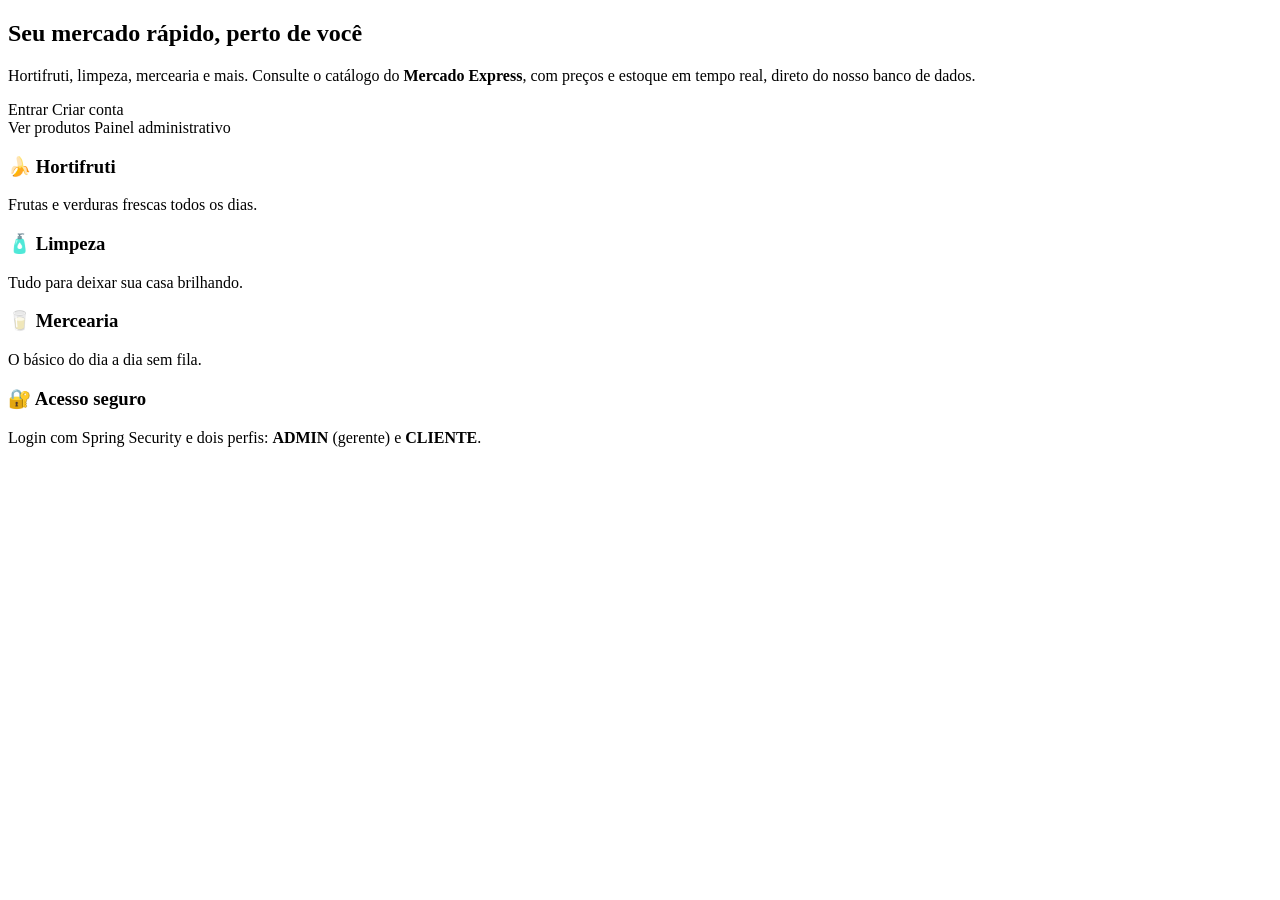
<file: src/main/resources/templates/index.html>
<!DOCTYPE html>
<html lang="pt-BR" xmlns:th="http://www.thymeleaf.org" xmlns:sec="http://www.thymeleaf.org/extras/spring-security">
<head th:replace="~{fragments :: head('Início')}"></head>
<body>
<header th:replace="~{fragments :: header}"></header>
<main>
    <section class="hero">
        <h2>Seu mercado rápido, perto de você</h2>
        <p>Hortifruti, limpeza, mercearia e mais. Consulte o catálogo do <b>Mercado Express</b>, com preços e estoque em tempo real, direto do nosso banco de dados.</p>
        <div sec:authorize="isAnonymous()">
            <a class="btn" th:href="@{/login}">Entrar</a>
            <a class="btn" th:href="@{/cadastro}">Criar conta</a>
        </div>
        <div sec:authorize="isAuthenticated()">
            <a class="btn" th:href="@{/produtos}">Ver produtos</a>
            <a class="btn" sec:authorize="hasRole('ADMIN')" th:href="@{/admin}">Painel administrativo</a>
        </div>
    </section>
    <div class="grid">
        <div class="card"><h3>🍌 Hortifruti</h3><p>Frutas e verduras frescas todos os dias.</p></div>
        <div class="card"><h3>🧴 Limpeza</h3><p>Tudo para deixar sua casa brilhando.</p></div>
        <div class="card"><h3>🥛 Mercearia</h3><p>O básico do dia a dia sem fila.</p></div>
        <div class="card"><h3>🔐 Acesso seguro</h3><p>Login com Spring Security e dois perfis: <b>ADMIN</b> (gerente) e <b>CLIENTE</b>.</p></div>
    </div>
</main>
</body>
</html>
</file>
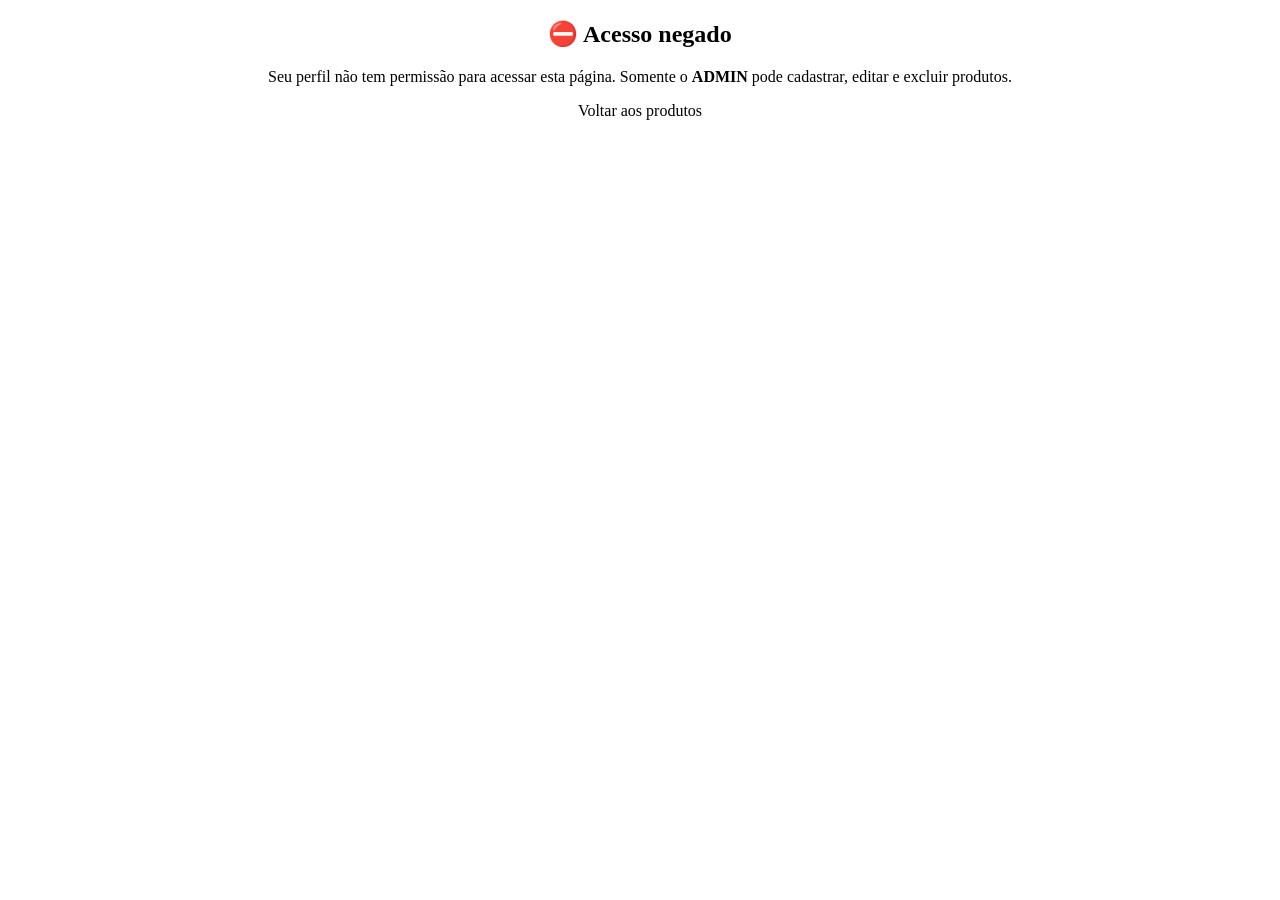
<file: src/main/resources/templates/acesso-negado.html>
<!DOCTYPE html>
<html lang="pt-BR" xmlns:th="http://www.thymeleaf.org">
<head th:replace="~{fragments :: head('Acesso negado')}"></head>
<body>
<header th:replace="~{fragments :: header}"></header>
<main>
    <div class="card auth" style="text-align:center">
        <h2>⛔ Acesso negado</h2>
        <p>Seu perfil não tem permissão para acessar esta página. Somente o <b>ADMIN</b> pode cadastrar, editar e excluir produtos.</p>
        <a class="btn" th:href="@{/produtos}">Voltar aos produtos</a>
    </div>
</main>
</body>
</html>
</file>
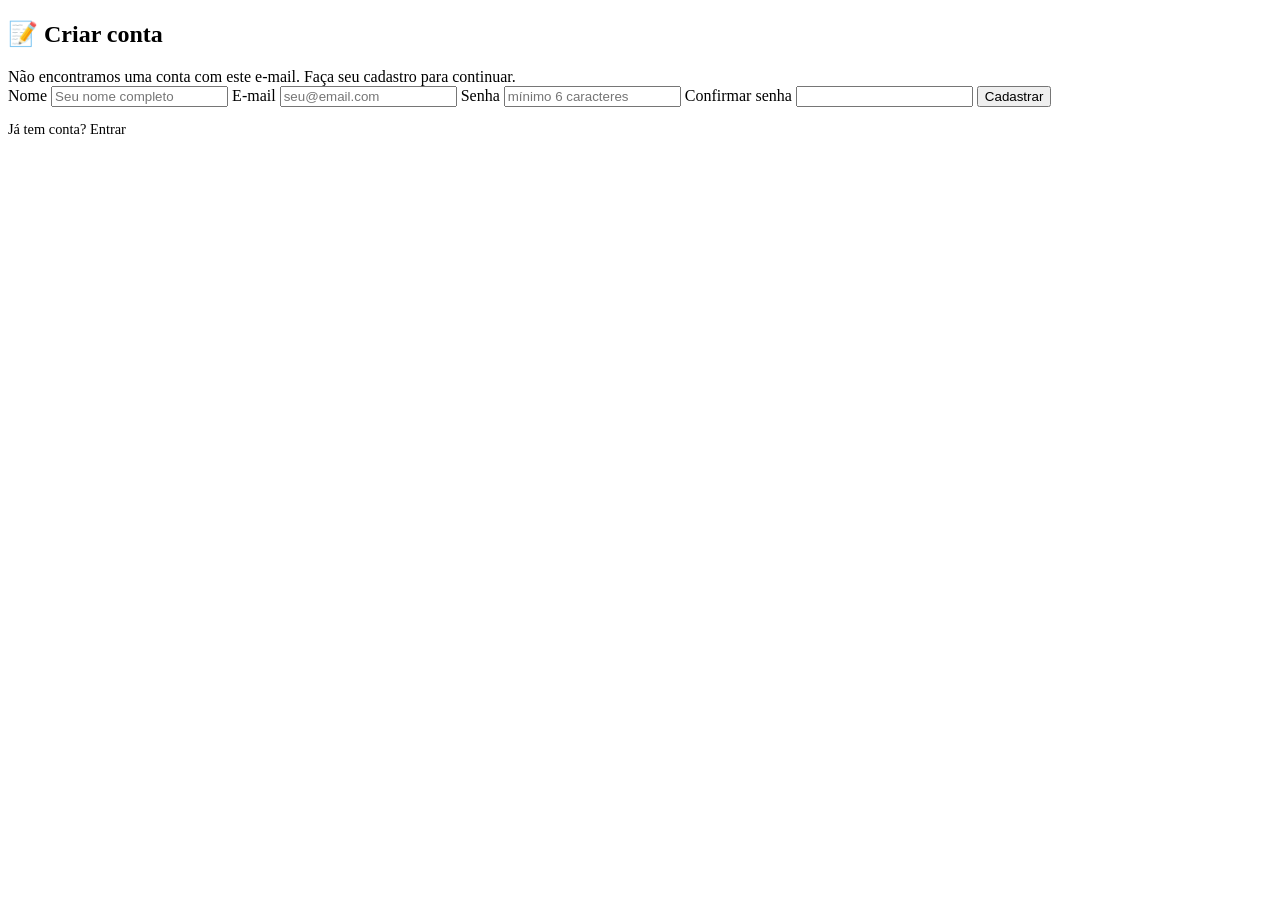
<file: src/main/resources/templates/cadastro.html>
<!DOCTYPE html>
<html lang="pt-BR" xmlns:th="http://www.thymeleaf.org">
<head th:replace="~{fragments :: head('Cadastro')}"></head>
<body>
<header th:replace="~{fragments :: header}"></header>
<main>
    <div class="card auth">
        <h2>📝 Criar conta</h2>
        <div th:if="${param.semConta}" class="alert info">Não encontramos uma conta com este e-mail. Faça seu cadastro para continuar.</div>
        <div th:replace="~{fragments :: alertas}"></div>
        <form th:action="@{/cadastro}" method="post">
            <label>Nome <input name="nome" placeholder="Seu nome completo" required></label>
            <label>E-mail <input type="email" name="email" th:value="${email != null ? email : param.email}" placeholder="seu@email.com" required></label>
            <label>Senha <input type="password" name="senha" minlength="6" placeholder="mínimo 6 caracteres" required></label>
            <label>Confirmar senha <input type="password" name="confirmacao" minlength="6" required></label>
            <button type="submit">Cadastrar</button>
        </form>
        <p style="font-size:.9rem">Já tem conta? <a th:href="@{/login}">Entrar</a></p>
    </div>
</main>
</body>
</html>
</file>
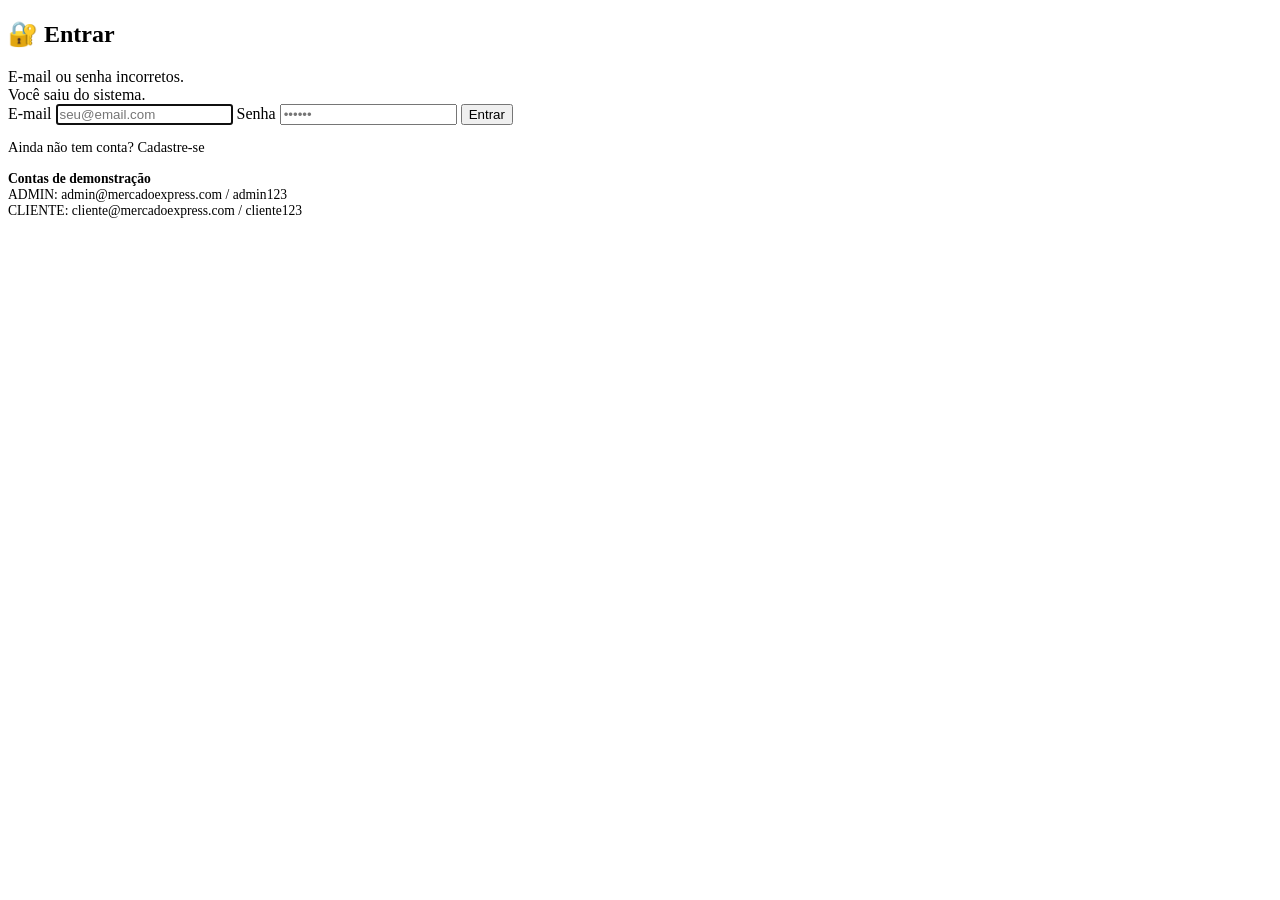
<file: src/main/resources/templates/login.html>
<!DOCTYPE html>
<html lang="pt-BR" xmlns:th="http://www.thymeleaf.org">
<head th:replace="~{fragments :: head('Login')}"></head>
<body>
<header th:replace="~{fragments :: header}"></header>
<main>
    <div class="card auth">
        <h2>🔐 Entrar</h2>
        <div th:replace="~{fragments :: alertas}"></div>
        <div th:if="${param.error}" class="alert erro">E-mail ou senha incorretos.</div>
        <div th:if="${param.logout}" class="alert ok">Você saiu do sistema.</div>
        <form th:action="@{/login}" method="post">
            <label>E-mail <input type="email" name="email" placeholder="seu@email.com" required autofocus></label>
            <label>Senha <input type="password" name="senha" placeholder="••••••" required></label>
            <button type="submit">Entrar</button>
        </form>
        <p style="font-size:.9rem">Ainda não tem conta? <a th:href="@{/cadastro}">Cadastre-se</a></p>
        <div class="alert info" style="font-size:.85rem;margin:0">
            <b>Contas de demonstração</b><br>
            ADMIN: admin@mercadoexpress.com / admin123<br>
            CLIENTE: cliente@mercadoexpress.com / cliente123
        </div>
    </div>
</main>
</body>
</html>
</file>
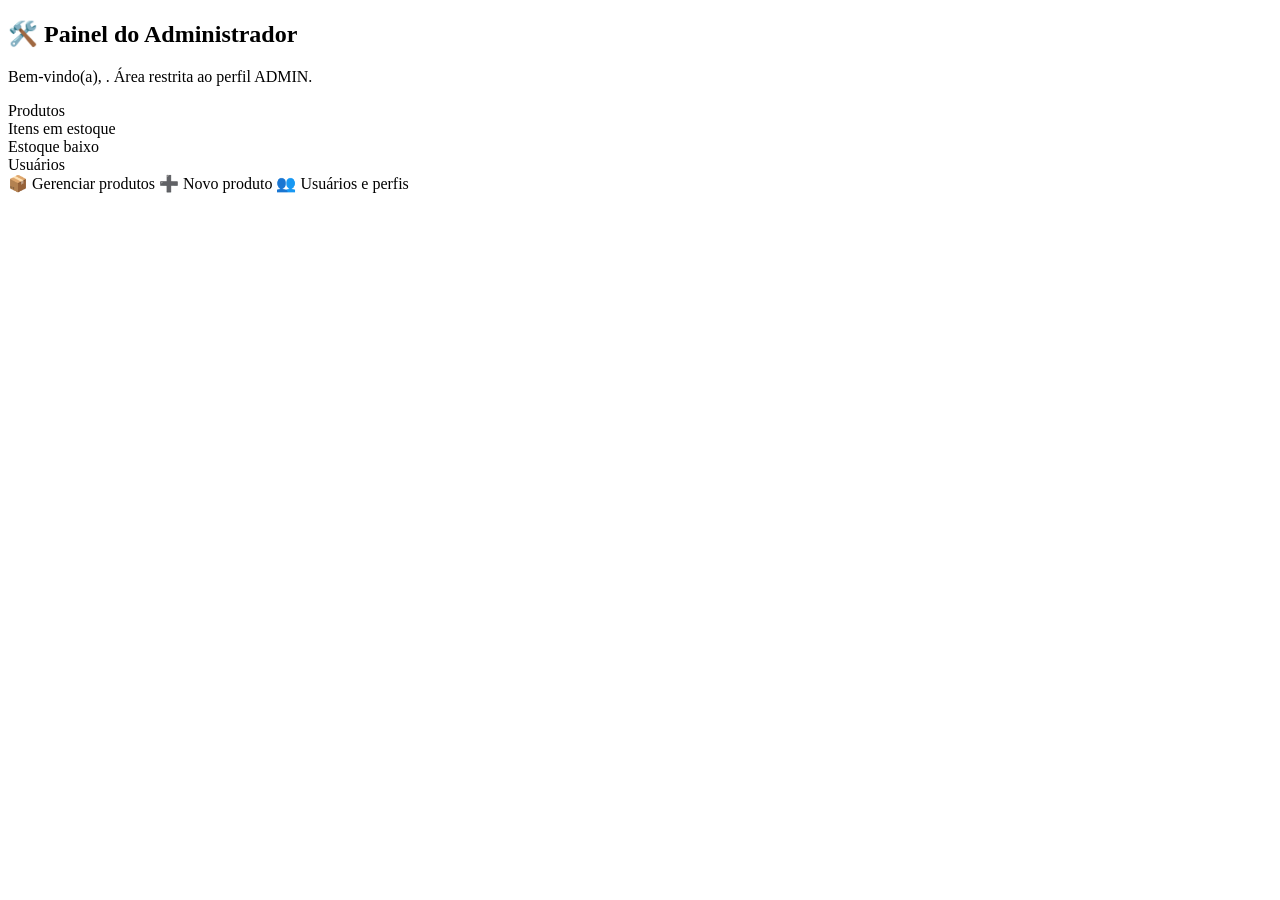
<file: src/main/resources/templates/admin/painel.html>
<!DOCTYPE html>
<html lang="pt-BR" xmlns:th="http://www.thymeleaf.org" xmlns:sec="http://www.thymeleaf.org/extras/spring-security">
<head th:replace="~{fragments :: head('Painel Admin')}"></head>
<body>
<header th:replace="~{fragments :: header}"></header>
<main>
    <h2>🛠️ Painel do Administrador</h2>
    <p>Bem-vindo(a), <b sec:authentication="name"></b>. Área restrita ao perfil <span class="badge ADMIN">ADMIN</span>.</p>
    <div class="kpis">
        <div class="card kpi"><div class="label">Produtos</div><div class="valor" th:text="${totalProdutos}"></div></div>
        <div class="card kpi"><div class="label">Itens em estoque</div><div class="valor" th:text="${totalEstoque}"></div></div>
        <div class="card kpi"><div class="label">Estoque baixo</div><div class="valor" style="color:#dc2626" th:text="${estoqueBaixo}"></div></div>
        <div class="card kpi"><div class="label">Usuários</div><div class="valor" th:text="${totalUsuarios}"></div></div>
    </div>
    <div class="acoes">
        <a class="btn" th:href="@{/produtos}">📦 Gerenciar produtos</a>
        <a class="btn" th:href="@{/produtos/novo}">➕ Novo produto</a>
        <a class="btn btn-sec" th:href="@{/admin/usuarios}">👥 Usuários e perfis</a>
    </div>
</main>
</body>
</html>
</file>
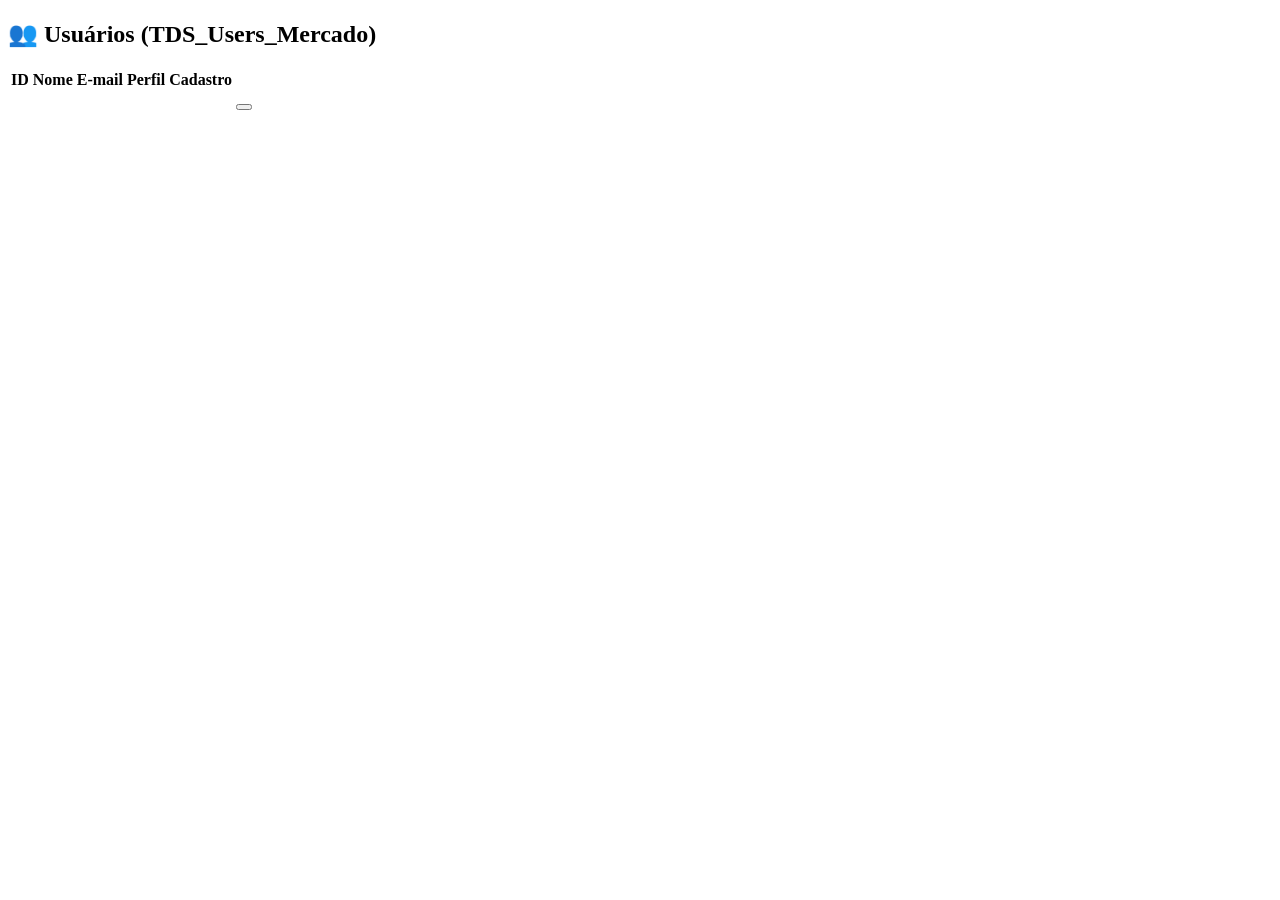
<file: src/main/resources/templates/admin/usuarios.html>
<!DOCTYPE html>
<html lang="pt-BR" xmlns:th="http://www.thymeleaf.org">
<head th:replace="~{fragments :: head('Usuários')}"></head>
<body>
<header th:replace="~{fragments :: header}"></header>
<main>
    <h2>👥 Usuários (TDS_Users_Mercado)</h2>
    <div th:replace="~{fragments :: alertas}"></div>
    <div class="tabela-wrap">
    <table>
        <tr><th>ID</th><th>Nome</th><th>E-mail</th><th>Perfil</th><th>Cadastro</th><th></th></tr>
        <tr th:each="u : ${usuarios}">
            <td th:text="${u.id}"></td>
            <td th:text="${u.nome}"></td>
            <td th:text="${u.email}"></td>
            <td><span class="badge" th:classappend="${u.role.name()}" th:text="${u.role}"></span></td>
            <td th:text="${u.dataCadastro != null ? #temporals.format(u.dataCadastro, 'dd/MM/yyyy HH:mm') : '-'}"></td>
            <td>
                <form th:action="@{/admin/usuarios/{id}/perfil(id=${u.id})}" method="post">
                    <button class="btn-sec" type="submit" th:text="${u.role.name() == 'ADMIN'} ? 'Tornar CLIENTE' : 'Tornar ADMIN'"></button>
                </form>
            </td>
        </tr>
    </table>
    </div>
</main>
</body>
</html>
</file>
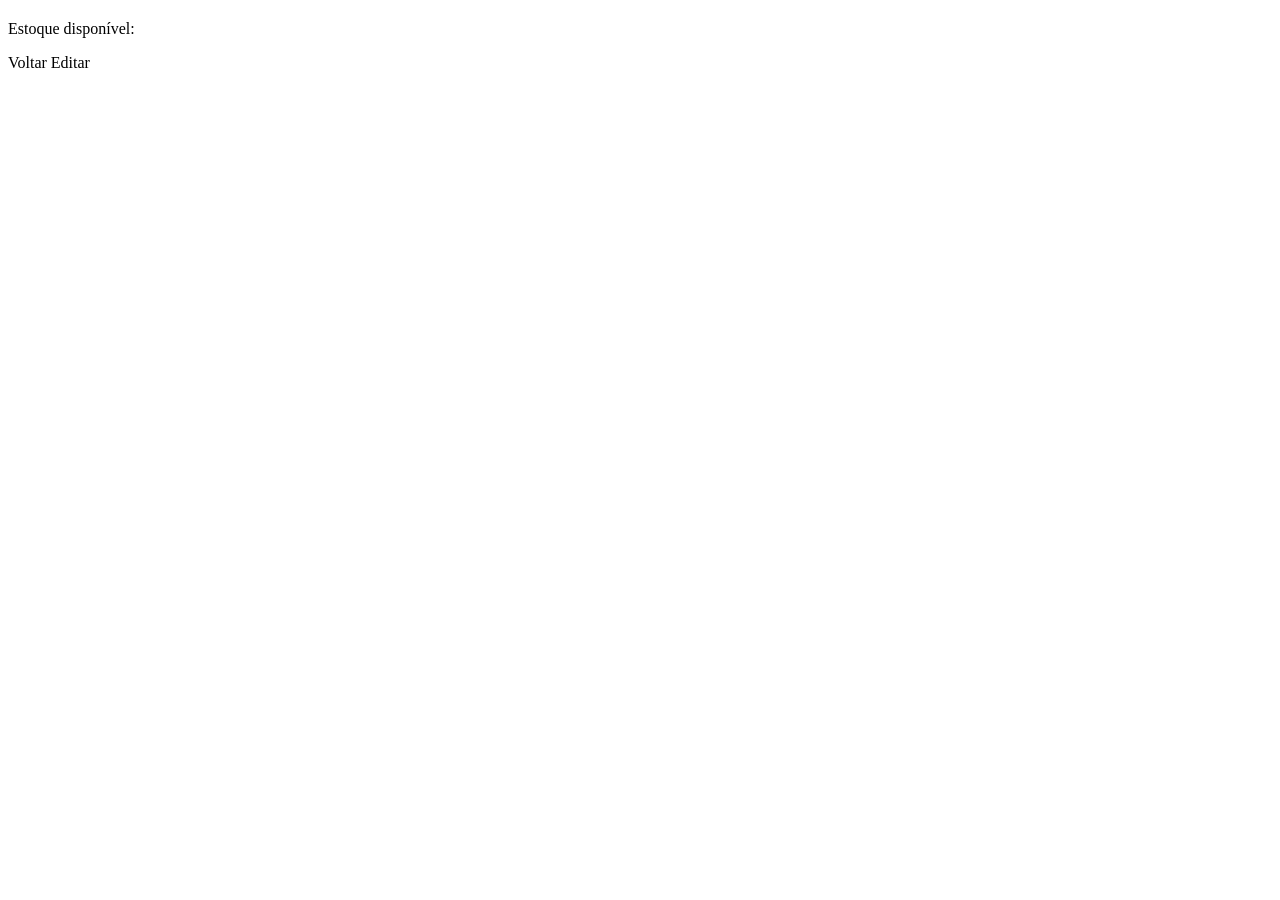
<file: src/main/resources/templates/produtos/detalhe.html>
<!DOCTYPE html>
<html lang="pt-BR" xmlns:th="http://www.thymeleaf.org" xmlns:sec="http://www.thymeleaf.org/extras/spring-security">
<head th:replace="~{fragments :: head('Produto')}"></head>
<body>
<header th:replace="~{fragments :: header}"></header>
<main>
    <div class="card" style="max-width:560px">
        <span class="badge CLIENTE" th:text="${produto.categoria}"></span>
        <h2 th:text="${produto.nome}"></h2>
        <p th:text="${produto.descricao}"></p>
        <p class="preco" th:text="${'R$ ' + #numbers.formatDecimal(produto.preco, 1, 'POINT', 2, 'COMMA')}"></p>
        <p>Estoque disponível: <b th:text="${produto.estoque}"></b></p>
        <div class="acoes">
            <a class="btn btn-sec" th:href="@{/produtos}">Voltar</a>
            <a sec:authorize="hasRole('ADMIN')" class="btn" th:href="@{/produtos/{id}/editar(id=${produto.id})}">Editar</a>
        </div>
    </div>
</main>
</body>
</html>
</file>
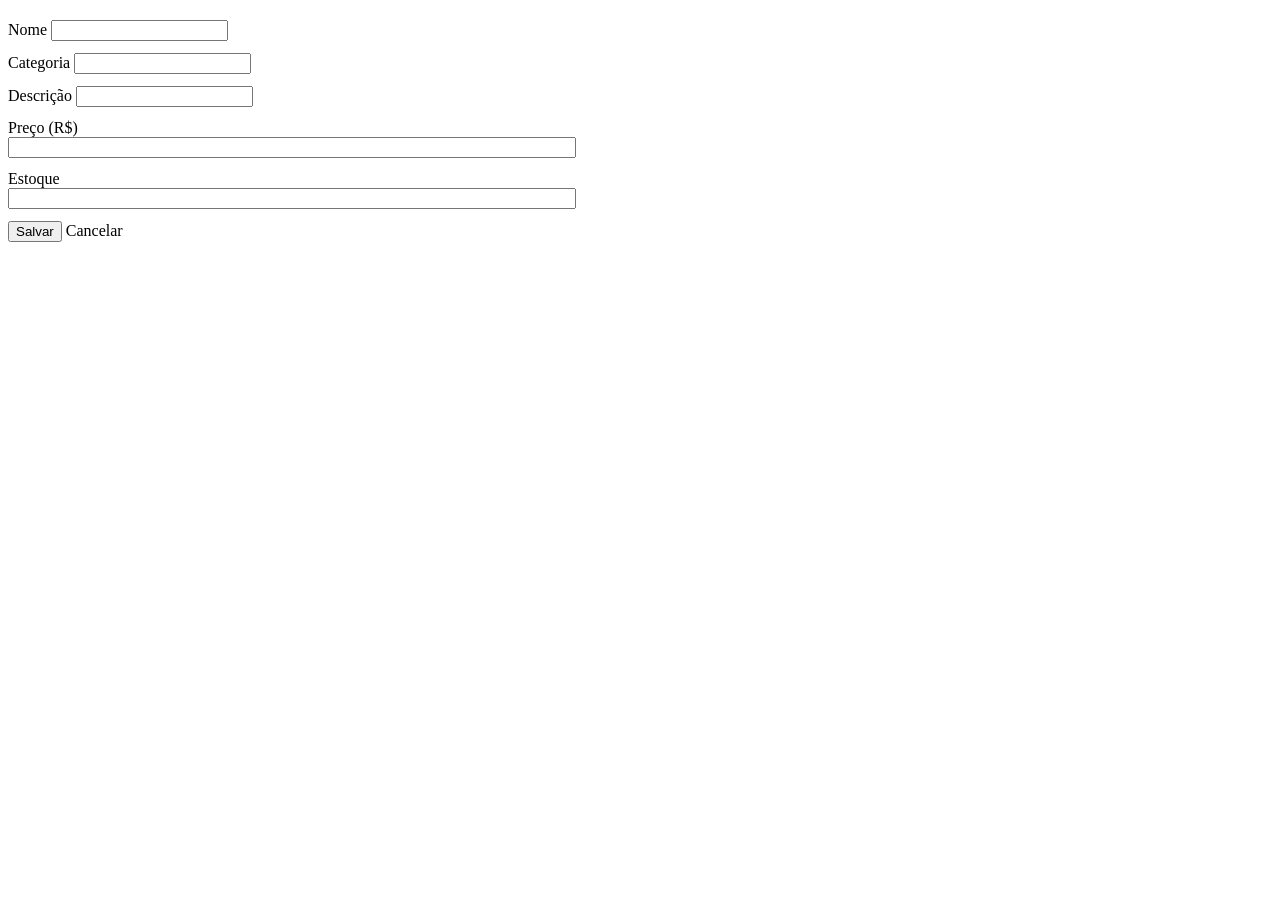
<file: src/main/resources/templates/produtos/form.html>
<!DOCTYPE html>
<html lang="pt-BR" xmlns:th="http://www.thymeleaf.org">
<head th:replace="~{fragments :: head('Produto')}"></head>
<body>
<header th:replace="~{fragments :: header}"></header>
<main>
    <div class="card" style="max-width:560px">
        <h2 th:text="${produto.id == null} ? '➕ Novo produto' : '✏️ Editar produto'"></h2>
        <form th:action="@{/produtos/salvar}" th:object="${produto}" method="post" style="display:grid;gap:12px">
            <input type="hidden" th:field="*{id}">
            <label>Nome <input th:field="*{nome}"><span class="erro-campo" th:errors="*{nome}"></span></label>
            <label>Categoria <input th:field="*{categoria}" list="cats"><span class="erro-campo" th:errors="*{categoria}"></span></label>
            <datalist id="cats"><option>Hortifruti</option><option>Limpeza</option><option>Mercearia</option><option>Padaria</option><option>Vestuario</option></datalist>
            <label>Descrição <input th:field="*{descricao}"></label>
            <label>Preço (R$) <input type="number" step="0.01" th:field="*{preco}" style="width:100%"><span class="erro-campo" th:errors="*{preco}"></span></label>
            <label>Estoque <input type="number" th:field="*{estoque}" style="width:100%"><span class="erro-campo" th:errors="*{estoque}"></span></label>
            <div class="acoes">
                <button type="submit">Salvar</button>
                <a class="btn btn-sec" th:href="@{/produtos}">Cancelar</a>
            </div>
        </form>
    </div>
</main>
</body>
</html>
</file>
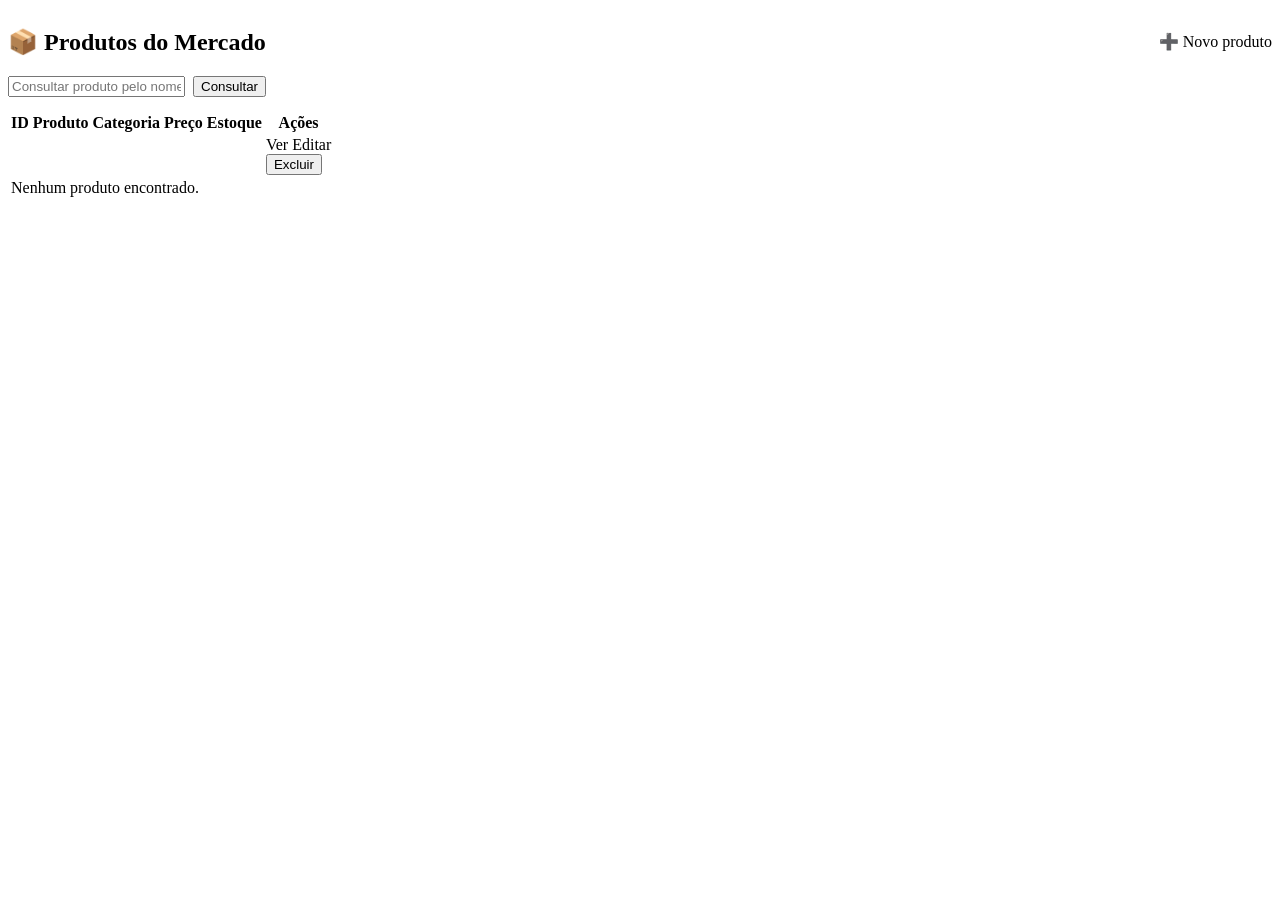
<file: src/main/resources/templates/produtos/lista.html>
<!DOCTYPE html>
<html lang="pt-BR" xmlns:th="http://www.thymeleaf.org" xmlns:sec="http://www.thymeleaf.org/extras/spring-security">
<head th:replace="~{fragments :: head('Produtos')}"></head>
<body>
<header th:replace="~{fragments :: header}"></header>
<main>
    <div style="display:flex;justify-content:space-between;align-items:center;flex-wrap:wrap;gap:10px">
        <h2>📦 Produtos do Mercado</h2>
        <a sec:authorize="hasRole('ADMIN')" class="btn" th:href="@{/produtos/novo}">➕ Novo produto</a>
    </div>
    <div th:replace="~{fragments :: alertas}"></div>
    <form th:action="@{/produtos}" method="get" style="display:flex;gap:8px;margin-bottom:14px;max-width:480px">
        <input name="busca" th:value="${busca}" placeholder="Consultar produto pelo nome...">
        <button type="submit">Consultar</button>
    </form>
    <div class="tabela-wrap">
    <table>
        <tr><th>ID</th><th>Produto</th><th>Categoria</th><th>Preço</th><th>Estoque</th><th>Ações</th></tr>
        <tr th:each="p : ${produtos}">
            <td th:text="${p.id}"></td>
            <td th:text="${p.nome}"></td>
            <td th:text="${p.categoria}"></td>
            <td th:text="${'R$ ' + #numbers.formatDecimal(p.preco, 1, 'POINT', 2, 'COMMA')}"></td>
            <td th:text="${p.estoque}" th:style="${p.estoque < 10} ? 'color:#dc2626;font-weight:700' : ''"></td>
            <td class="acoes">
                <a class="btn btn-sec" th:href="@{/produtos/{id}(id=${p.id})}">Ver</a>
                <a sec:authorize="hasRole('ADMIN')" class="btn" th:href="@{/produtos/{id}/editar(id=${p.id})}">Editar</a>
                <form sec:authorize="hasRole('ADMIN')" th:action="@{/produtos/{id}/excluir(id=${p.id})}" method="post"
                      onsubmit="return confirm('Excluir este produto?')">
                    <button class="btn-del" type="submit">Excluir</button>
                </form>
            </td>
        </tr>
        <tr th:if="${#lists.isEmpty(produtos)}"><td colspan="6">Nenhum produto encontrado.</td></tr>
    </table>
    </div>
</main>
</body>
</html>
</file>
